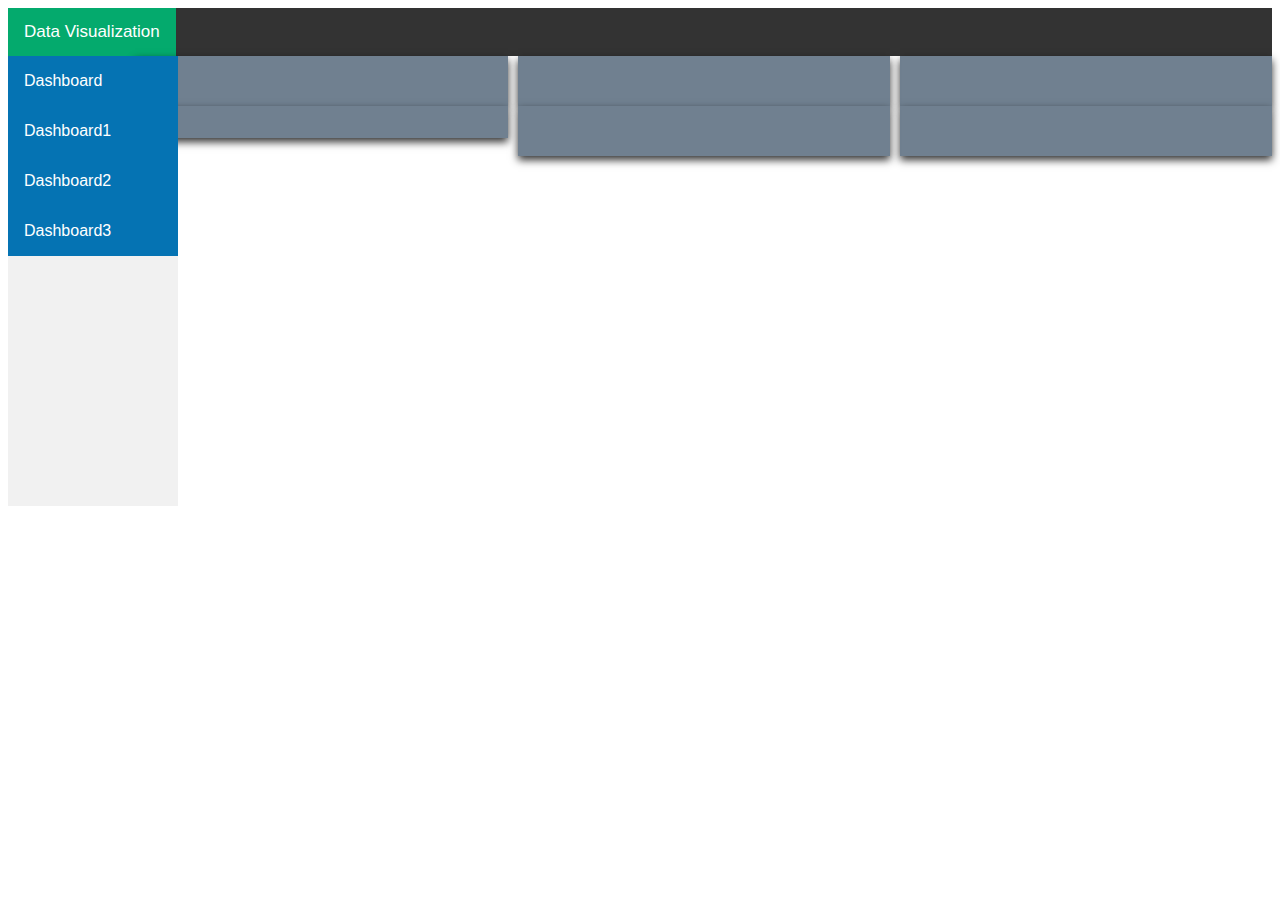
<file: index.html>
<!DOCTYPE html>
<html lang="en">

<head>
  <meta charset="UTF-8">
  <meta http-equiv="X-UA-Compatible" content="IE=edge">
  <meta name="viewport" content="width=device-width, initial-scale=1.0">

  <link rel="stylesheet" href="./css/d3tipstyle.css">
  <title>Document</title>
</head>

<body>
  <script src="https://d3js.org/d3.v5.min.js"></script>
  <script src="https://code.jquery.com/jquery-3.2.1.slim.min.js"></script>
  <!-- <script src="https://cdnjs.cloudflare.com/ajax/libs/d3/6.5.0/d3.min.js"></script> -->

  <script src="./src/d3-legend.js"></script>
  <script src="./src/d3-tip.js"></script>
  <script type="module" src="main.js"></script>

  <!--  navbar -->
  <div class="topnav">
    <a class="active" href="#home">Data Visualization</a>

  </div>
  <!--  navbar -->


  <!-- The sidebar -->

  <div class="sidebar">
    <a class="active" href="#home">Dashboard</a>
    <a class="active" href="#home">Dashboard1</a>
    <a class="active" href="#home">Dashboard2</a>
    <a class="active" href="#home">Dashboard3</a>

  </div>

  <div class="row">

    <div class="column">
      <div class="card">
        <div id="area3" style="display:inline-block;"></div>
      </div>
    </div>

    <div class="column">
      <div class="card">
        <div id="area2" style="display:inline-block;"></div>
      </div>
    </div>

    <div class="column">
      <div class="card">
        <div id="botton" style="display:inline-block;"></div>
        <div id="pie" style="display:inline-block;"></div>
      </div>
    </div>
    <div class="column">
      <div class="card">
        <div id="area4" style="display:inline-block;"></div>
      </div>
    </div>

    <div class="column">
      <div class="card">
        <div id="area1" style="display:inline-block;"></div>
      </div>
    </div>

    <div class="column">
      <div class="card">
        <div id="pic">
          <!-- <img src="./fig/GOOGLE-PLAY.jpg"  width="100%"> -->
        </div>
      </div>
    </div>


  </div>







  <!-- <div id='firstrow'>

        <div id="pie" style="display:inline-block;">1</div>
        <div id="Opionion" style="display:inline-block;"></div>
        
        <div id="botton" style="display:inline-block;"></div>

    </div>
    <div id='secondrow'>
        <div id="area1" style="display:inline-block;">3
        </div>
        <div id="area2" style="display:inline-block;">4</div>
        <div id="area3" style="display:inline-block;">5</div>

    </div>
    <div id='secondrow'>
        <div id="area4" style="display:inline-block;">6</div>
        <div id="area5" style="display:inline-block;">7</div>
        <div id="area6" style="display:inline-block;">8</div>

    </div> -->
</body>

</html>
</file>
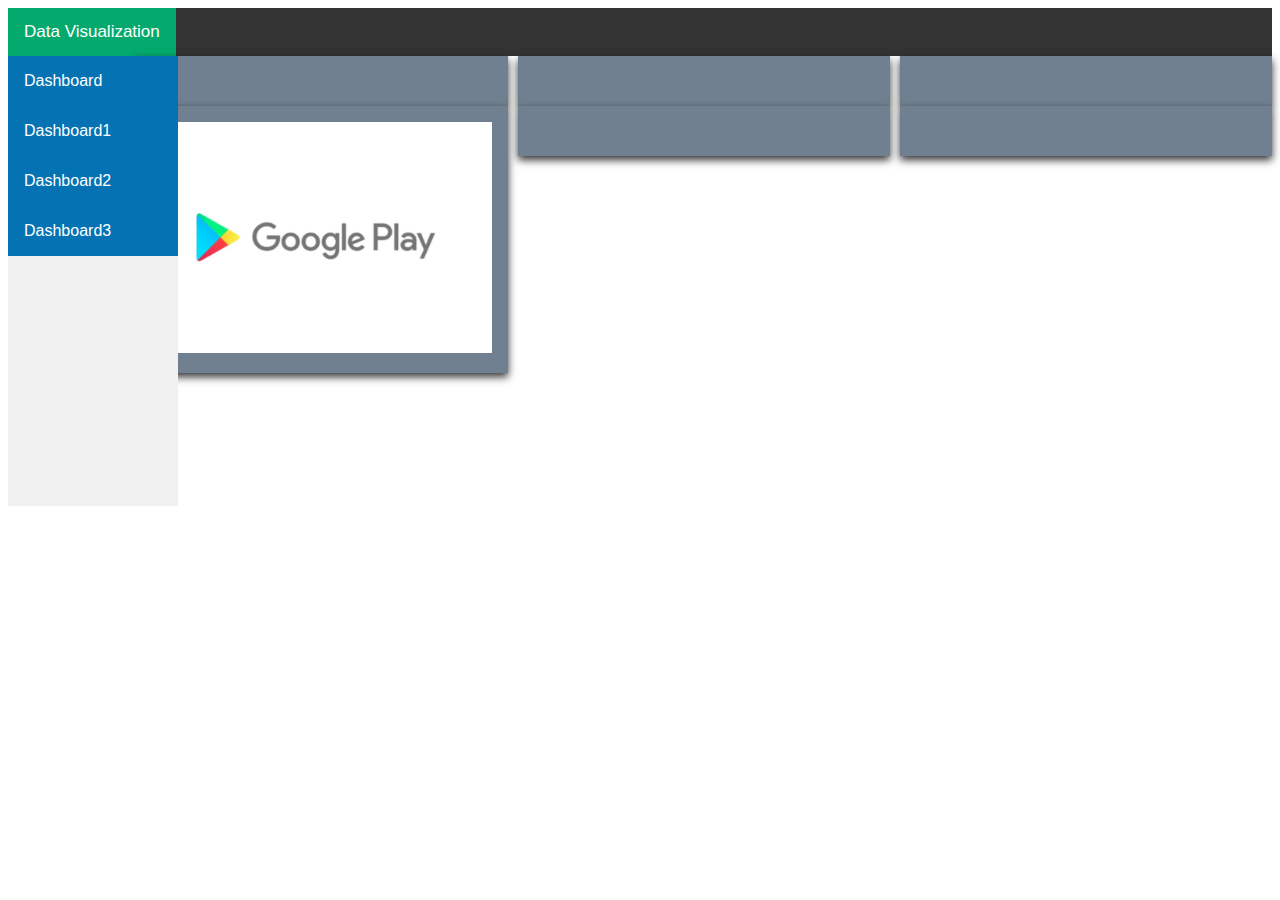
<file: main.html>
<!DOCTYPE html>
<html lang="en">

<head>
    <meta charset="UTF-8">
    <meta http-equiv="X-UA-Compatible" content="IE=edge">
    <meta name="viewport" content="width=device-width, initial-scale=1.0">
    
    <link rel="stylesheet" href="./css/d3tipstyle.css">
    <title>Document</title>
</head>

<body>
    <script src="https://d3js.org/d3.v5.min.js"></script>
    <script src="https://code.jquery.com/jquery-3.2.1.slim.min.js"></script>
    <!-- <script src="https://cdnjs.cloudflare.com/ajax/libs/d3/6.5.0/d3.min.js"></script> -->

    <script src="./src/d3-legend.js"></script>
    <script src="./src/d3-tip.js"></script>
    <script type="module" src="main.js"></script>

    <!--  navbar -->
    <div class="topnav">
      <a class="active" href="#home">Data Visualization</a>
      
    </div>
    <!--  navbar -->


    <!-- The sidebar -->

    <div class="sidebar">
      <a class="active" href="#home">Dashboard</a>
      <a class="active" href="#home">Dashboard1</a>
      <a class="active" href="#home">Dashboard2</a>
      <a class="active" href="#home">Dashboard3</a>
      
    </div>

    <div class="row">
      
      <div class="column">
        <div class="card">
          <div id="area3" style="display:inline-block;"></div>
        </div>
      </div>

      <div class="column">
        <div class="card">
          <div id="area2" style="display:inline-block;"></div>
        </div>
      </div>

      <div class="column">
        <div class="card">
          <div id="botton" style="display:inline-block;"></div>
          <div id="pie" style="display:inline-block;"></div>
        </div>
      </div>
      <div class="column">
        <div class="card">
          <div id="area4" style="display:inline-block;"></div>
        </div>
      </div>

      <div class="column">
        <div class="card">
          <div id="area1" style="display:inline-block;"></div>
        </div>
      </div>

      <div class="column">
        <div class="card">
          <img src="./fig/GOOGLE-PLAY.jpg"  width="100%">
        </div>
      </div>
      
      
    </div>







    <!-- <div id='firstrow'>

        <div id="pie" style="display:inline-block;">1</div>
        <div id="Opionion" style="display:inline-block;"></div>
        
        <div id="botton" style="display:inline-block;"></div>

    </div>
    <div id='secondrow'>
        <div id="area1" style="display:inline-block;">3
        </div>
        <div id="area2" style="display:inline-block;">4</div>
        <div id="area3" style="display:inline-block;">5</div>

    </div>
    <div id='secondrow'>
        <div id="area4" style="display:inline-block;">6</div>
        <div id="area5" style="display:inline-block;">7</div>
        <div id="area6" style="display:inline-block;">8</div>

    </div> -->
</body>

</html>
</file>
<file: css/d3tipstyle.css>
.d3-tip {
  line-height: 1;
  font-weight: bold;
  padding: 12px;
  background: rgba(0, 0, 0, 0.8);
  color: #fff;
  border-radius: 2px;
  pointer-events: none;
}


/* Creates a small triangle extender for the tooltip */
.d3-tip:after {
  box-sizing: border-box;
  display: inline;
  font-size: 10px;
  width: 100%;
  line-height: 1;
  color: rgba(0, 0, 0, 0.8);
  position: absolute;
  pointer-events: none;
}

/* Northward tooltips */
.d3-tip.n:after {
  content: "\25BC";
  margin: -1px 0 0 0;
  top: 100%;
  left: 0;
  text-align: center;
}

/* Eastward tooltips */
.d3-tip.e:after {
  content: "\25C0";
  margin: -4px 0 0 0;
  top: 50%;
  left: -8px;
}

/* Southward tooltips */
.d3-tip.s:after {
  content: "\25B2";
  margin: 0 0 1px 0;
  top: -8px;
  left: 0;
  text-align: center;
}

/* Westward tooltips */
.d3-tip.w:after {
  content: "\25B6";
  margin: -4px 0 0 -1px;
  top: 50%;
  left: 100%;
}

/* Add a black background color to the top navigation */
.topnav {
  background-color: #333;
  overflow: hidden;
}

/* Style the links inside the navigation bar */
.topnav a {
  float: left;
  color: #f2f2f2;
  text-align: center;
  padding: 14px 16px;
  text-decoration: none;
  font-size: 17px;
}

/* Change the color of links on hover */
.topnav a:hover {
  background-color: #ddd;
  color: black;
}

/* Add a color to the active/current link */
.topnav a.active {
  background-color: #04AA6D;
  color: white;
}





* {
  box-sizing: border-box;
}

body {
  font-family: Arial, Helvetica, sans-serif;
  

  zoom:"90%"
  /* background-color:#708090; */
}

/* Float four columns side by side */
.column {
  float: right;
  width: 30%;
  padding: 0 5px;
}

/* Remove extra left and right margins, due to padding in columns */
.row {margin: 0 -5px;}

/* Clear floats after the columns */
.row:after {
  content: "";
  display: table;
  clear: both;
}

/* Style the counter cards */
.card {
  box-shadow: 0 4px 8px 0 rgba(0, 0, 0, 0.8); /* this adds the "card" effect */
  padding: 16px;
  text-align: center;
  background-color: #708090;
}

/* Responsive columns - one column layout (vertical) on small screens */
@media screen and (max-width: 600px) {
  .column {
    width: 80%;
    display: block;
    margin-bottom: 20px;
  }
}







/* The side navigation menu */
.sidebar {
  margin: 0;
  padding: 0;
  width: 170px;
  background-color: #f1f1f1;
  position: fixed;
  height: 50%;
  overflow: auto;
}

/* Sidebar links */
.sidebar a {
  display: block;
  color: black;
  padding: 16px;
  text-decoration: none;
}

/* Active/current link */
.sidebar a.active {
  background-color: #0573b3;
  color: white;
}

/* Links on mouse-over */
.sidebar a:hover:not(.active) {
  background-color: #555;
  color: white;
}

/* Page content. The value of the margin-left property should match the value of the sidebar's width property */
div.content {
  margin-left: 200px;
  padding: 1px 16px;
  height: 1000px;
}

/* On screens that are less than 700px wide, make the sidebar into a topbar */
@media screen and (max-width: 700px) {
  .sidebar {
    width: 100%;
    height: auto;
    /* position: relative; */
  }
  .sidebar a {float: left;}
  div.content {margin-left: 0;}
}

/* On screens that are less than 400px, display the bar vertically, instead of horizontally */
@media screen and (max-width: 400px) {
  .sidebar a {
    text-align: center;
    float: none;
  }
}
</file>
